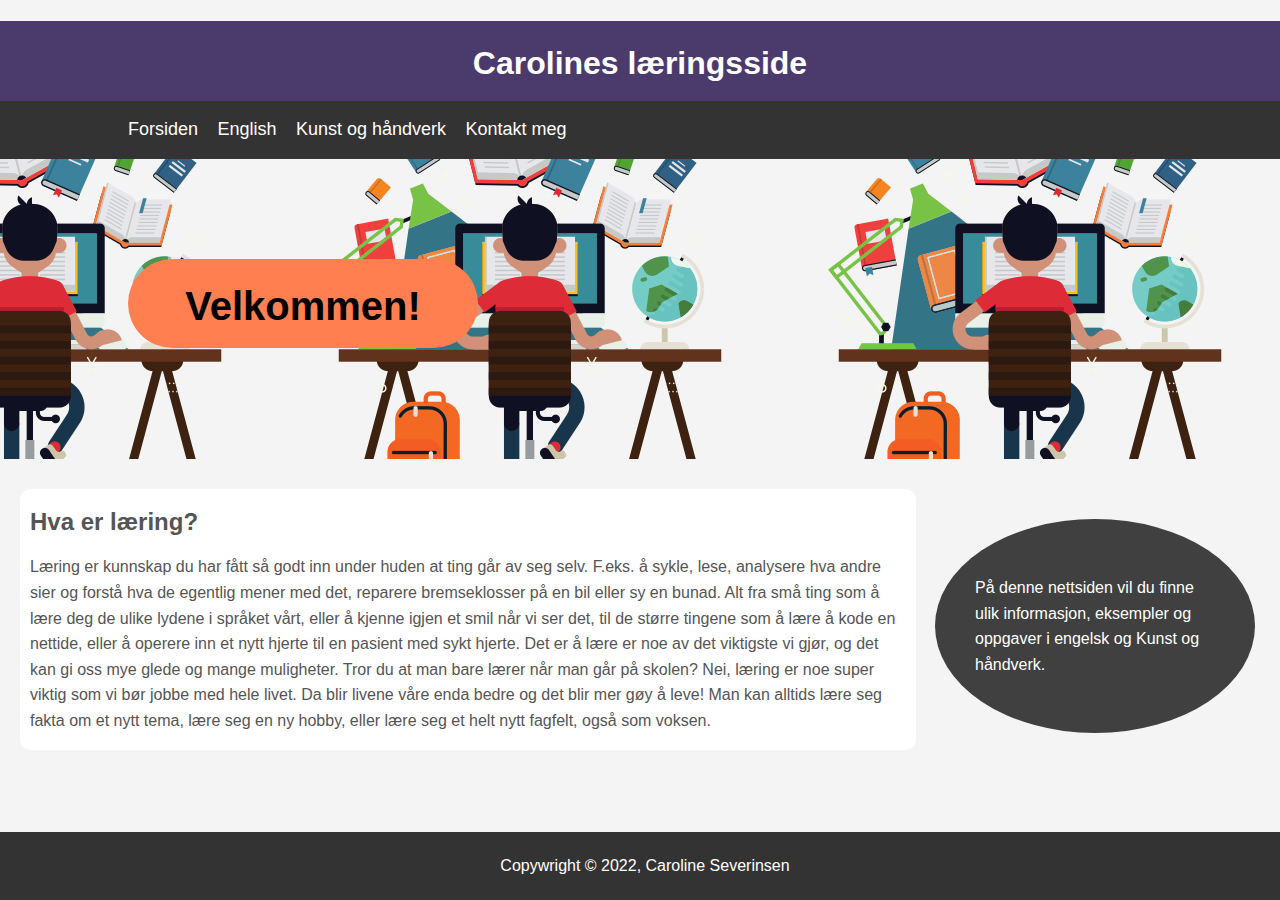
<file: Index.html>
<!DOCTYPE html>
<!DOCTYPE html>
<html>
<head>
	<title>Carolines læringsside</title>
	<link rel="stylesheet" type="text/css" href="css/style.css">
</head>
	<body>
		<header id="main-header">
			<h1>Carolines læringsside</h1>
		</header>

<nav id="navbar">
	<div class="container">
		<ul>
			<li><a href="Index.html">Forsiden</a></li>
			<li><a href="English.html">English</a></li>
			<li><a href="kh.html">Kunst og håndverk</a></li>
			<li><a href="kontaktinfo.html">Kontakt meg</a></li>
		</ul>
	</div>
</nav>



<section id="showcase">
	<div class="container">
		<h1>Velkommen!</h1>	
	</div>

</section>

<section id="main">

	<h2>Hva er læring?</h2>
			<p>
			Læring er kunnskap du har fått så godt inn under huden at ting går av seg selv. F.eks. å sykle, lese, analysere hva andre sier og forstå hva de egentlig mener med det, reparere bremseklosser på en bil eller sy en bunad. Alt fra små ting som å lære deg de ulike lydene i språket vårt, eller å kjenne igjen et smil når vi ser det, til de større tingene som å lære å kode en nettide, eller å operere inn et nytt hjerte til en pasient med sykt hjerte. Det er å lære er noe av det viktigste vi gjør, og det kan gi oss mye glede og mange muligheter. Tror du at man bare lærer når man går på skolen? Nei, læring er noe super viktig som vi bør jobbe med hele livet. Da blir livene våre enda bedre og det blir mer gøy å leve! Man kan alltids lære seg fakta om et nytt tema, lære seg en ny hobby, eller lære seg et helt nytt fagfelt, også som voksen. </p>
		
</section>


		<aside id="sidebar">
			<p>På denne nettsiden vil du finne ulik informasjon, eksempler og oppgaver i engelsk og Kunst og håndverk.
				


			</p>
		</aside>
	


</body>

<footer id="main-footer">
							<p>Copywright &copy; 2022, Caroline Severinsen</p>
</footer>


</html>
</file>
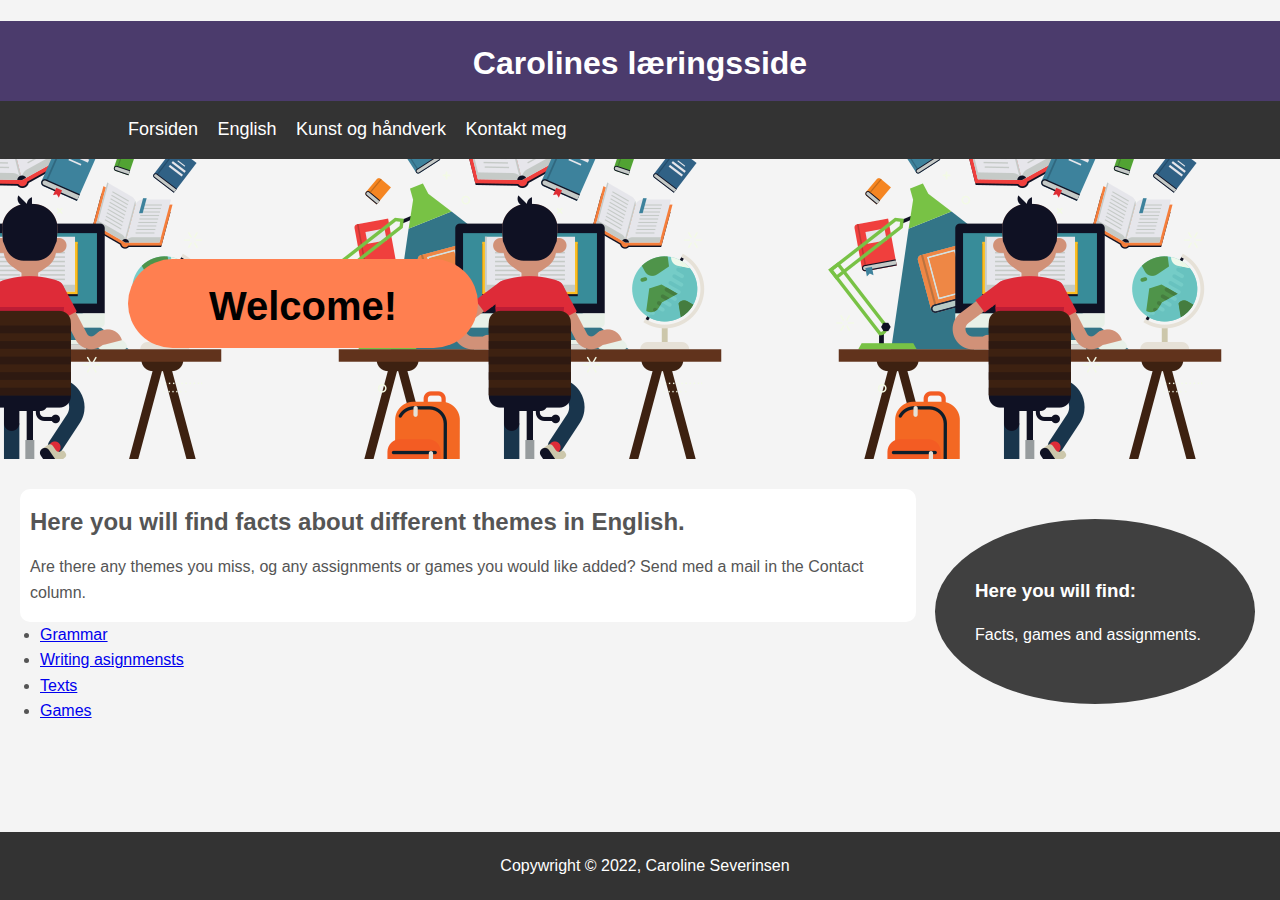
<file: English.html>
<!DOCTYPE html>
<!DOCTYPE html>
<html>
<head>
	<title>Carolines læringsside</title>
	<link rel="stylesheet" type="text/css" href="css/style.css">
</head>
	<body>
		<header id="main-header">
			<h1>Carolines læringsside</h1>
		</header>

<nav id="navbar">
	<div class="container">
		<ul>
			<li><a href="Index.html">Forsiden</a></li>
			<li><a href="Englisk.html">English</a></li>
			<li><a href="kh.html">Kunst og håndverk</a></li>
			<li><a href="kontaktinfo.html">Kontakt meg</a></li>
		</ul>
	</div>
</nav>



<section id="showcase">
	<div class="container">
		<h1>Welcome!</h1>	
	</div>

</section>

<section id="main">

	<h2>Here you will find facts about different themes in English.</h2>
			<p> Are there any themes you miss, og any assignments or games you would like added? Send med a mail in the Contact column. 
			 
</p>
		
</section>


		<aside id="sidebar">
			<h3>Here you will find:</h3>
			<p> Facts, games and assignments.
				
			</p>
		</aside>
<div>	
<ul>
				<li><a href="#">Grammar</a></li>
				<li><a href="#">Writing asignmensts</a></li>
				<li><a href="#">Texts</a></li>
				<li><a href="#">Games</a></li>

			
			</ul>
</div>

</body>

<footer id="main-footer">
							<p>Copywright &copy; 2022, Caroline Severinsen</p>
</footer>


</html>
</file>
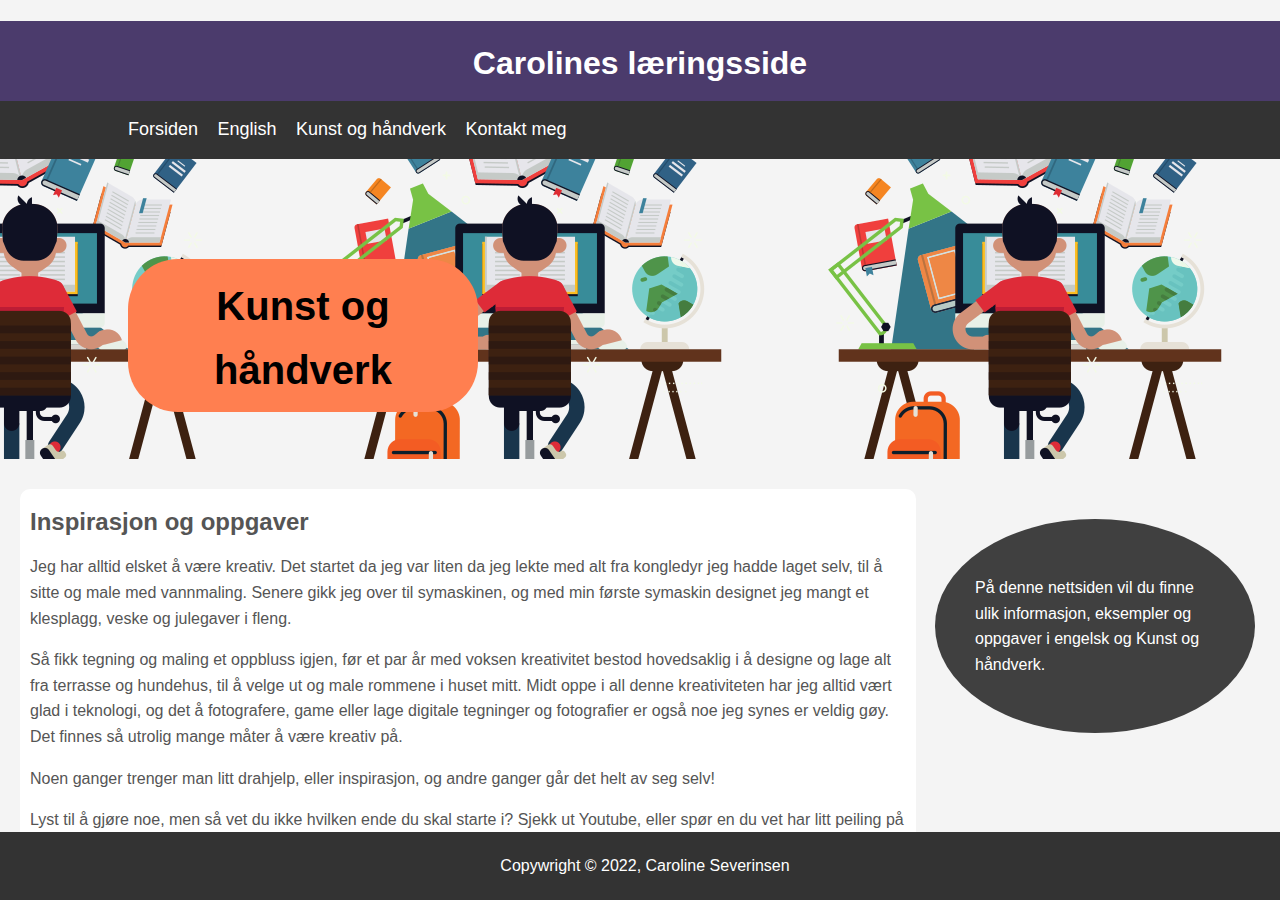
<file: kh.html>
<!DOCTYPE html>
<!DOCTYPE html>
<html>
<head>
	<title>Carolines læringsside</title>
	<link rel="stylesheet" type="text/css" href="css/style.css">
</head>
	<body>
		<header id="main-header">
			<h1>Carolines læringsside</h1>
		</header>

<nav id="navbar">
	<div class="container">
		<ul>
			<li><a href="Index.html">Forsiden</a></li>
			<li><a href="English.html">English</a></li>
			<li><a href="kh.html">Kunst og håndverk</a></li>
			<li><a href="kontaktinfo.html">Kontakt meg</a></li>
		</ul>
	</div>
</nav>



<section id="showcase">
	<div class="container">
		<h1>Kunst og håndverk</h1>	
	</div>

</section>

<section id="main">

	<h2>Inspirasjon og oppgaver</h2>
			<p>
			Jeg har alltid elsket å være kreativ. Det startet da jeg var liten da jeg lekte med alt fra kongledyr jeg hadde laget selv, til å sitte og male med vannmaling. Senere gikk jeg over til symaskinen, og med min første symaskin designet jeg mangt et klesplagg, veske og julegaver i fleng. 
			</p>
			<p>
			Så fikk tegning og maling et oppbluss igjen, før et par år med voksen kreativitet bestod hovedsaklig i å designe og lage alt fra terrasse og hundehus, til å velge ut og male rommene i huset mitt. Midt oppe i all denne kreativiteten har jeg alltid vært glad i teknologi, og det å fotografere, game eller lage digitale tegninger og fotografier er også noe jeg synes er veldig gøy. Det finnes så utrolig mange måter å være kreativ på.
		</p>
		<p>
			Noen ganger trenger man litt drahjelp, eller inspirasjon, og andre ganger går det helt av seg selv! </p>
			<p>
			Lyst til å gjøre noe, men så vet du ikke hvilken ende du skal starte i? Sjekk ut Youtube, eller spør en du vet har litt peiling på det. Vips så har du kanskje lært deg en ny ferdighet? Hvem vet, kanskje det er akkurat den du kommer til å bruke mest når du begynner å jobbe? </p>
		
</section>


		<aside id="sidebar">
			<p>På denne nettsiden vil du finne ulik informasjon, eksempler og oppgaver i engelsk og Kunst og håndverk.
				


			</p>
		</aside>
	


</body>

<footer id="main-footer">
							<p>Copywright &copy; 2022, Caroline Severinsen</p>
</footer>


</html>
</file>
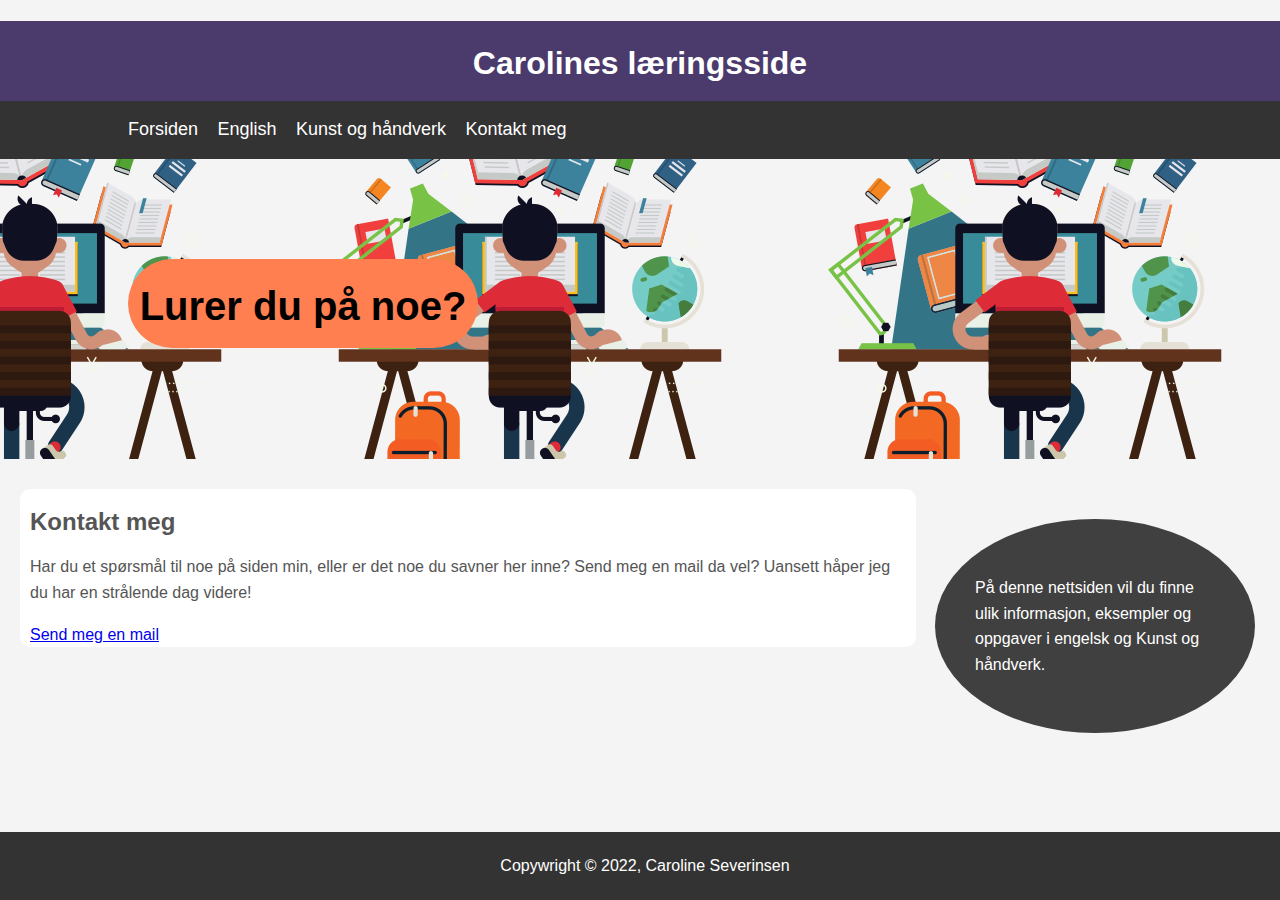
<file: kontaktinfo.html>
<!DOCTYPE html>
<!DOCTYPE html>
<html>
<head>
	<title>Carolines læringsside</title>
	<link rel="stylesheet" type="text/css" href="css/style.css">
</head>
	<body>
		<header id="main-header">
			<h1>Carolines læringsside</h1>
		</header>

<nav id="navbar">
	<div class="container">
		<ul>
			<li><a href="Index.html">Forsiden</a></li>
			<li><a href="English.html">English</a></li>
			<li><a href="kh.html">Kunst og håndverk</a></li>
			<li><a href="kontaktinfo.html">Kontakt meg</a></li>
		</ul>
	</div>
</nav>



<section id="showcase">
	<div class="container">
		<h1>Lurer du på noe?</h1>	
	</div>

</section>

<section id="main">

	<h2>Kontakt meg</h2>
			<p>
			Har du et spørsmål til noe på siden min, eller er det noe du savner her inne? Send meg en mail da vel? Uansett håper jeg du har en strålende dag videre! </p>
			<a href="mailto:carolineseverinsen@gmail.com">Send meg en mail</a>


		
</section>


		<aside id="sidebar">
			<p>På denne nettsiden vil du finne ulik informasjon, eksempler og oppgaver i engelsk og Kunst og håndverk.
				


			</p>
		</aside>
	


</body>

<footer id="main-footer">
							<p>Copywright &copy; 2022, Caroline Severinsen</p>
</footer>


</html>
</file>
<file: css/style.css>
body{
	background-color:#f4f4f4;
	color: #555;
	font-family:Arial, Helvetica, sans-serif;
	font-size:16px;
	line-height:1.6em;
	margin: 0 ;
	}

.container{
	width: 80%;
	margin: auto;
	overflow: hidden;
	}


	#main-header{
		background-color: #4b3b6c;
		color: #fff;
		width: 100%;
		min-height: 80px;
		}

	#main-header h1{
		text-align: center;
		padding-top: 30px;
		}

			#navbar{
				background-color: #333;
				color: #fff;
				}

			#navbar ul{
				padding: 0;
				list-style: none;
				}

			#navbar li{
				display: inline; /*ved siden av hverandre*/
				}

			#navbar a{
				color: #fff;
				text-decoration: none;
				font-size: 18px;
				padding-right: 15px;
				}

					#showcase{
						background-image: url('../bilder/showcase1.png');
						background-position: center right;
						min-height: 300px; /* får teksten til å tilpasse seg til websidens størrelse responcive */
						margin-bottom: 30px;
						text-align: center;

						}

					#showcase h1{
						position: relative;
						color: black;
						background: coral;
						width: 350px;
						border-radius: 50px;
						font-size: 40px;
						line-height: 1.6em;
						margin-top: 100px;
						padding-top: 15px;
						padding-bottom: 10px;
						}

#main{
	float: left;
	width: 70%;
	box-sizing: border-box;
	border-radius: 10px;
	background: #fff;
	margin-left: 20px;
	padding-left: 10px;
	padding-right: 10px;
	
	}

		#sidebar {
			float: right;
			width: 25%;
			background: #404040;
			border-radius: 50%;
			color: #fff;
			padding: 40px;
			margin-top: 30px;
			margin-right: 25px;
			box-sizing: border-box;

			}



				#main-footer{
					position: absolute;
					bottom: 0;
					width: 100%;
					background: #333;
					color: #fff;
					text-align: center;
					padding: 5px;
					margin-top: 40px;
					}


				


@media(max-width: 600px){ /* Gjør siden responcive, slik at sidebar går under main når man er på mobil, eller har lite vindu*/
	#main{
		width: 100%;
		float: none;
	}
	#sidebar{
		width: 100%;
		float: none;
	}


}
</file>
